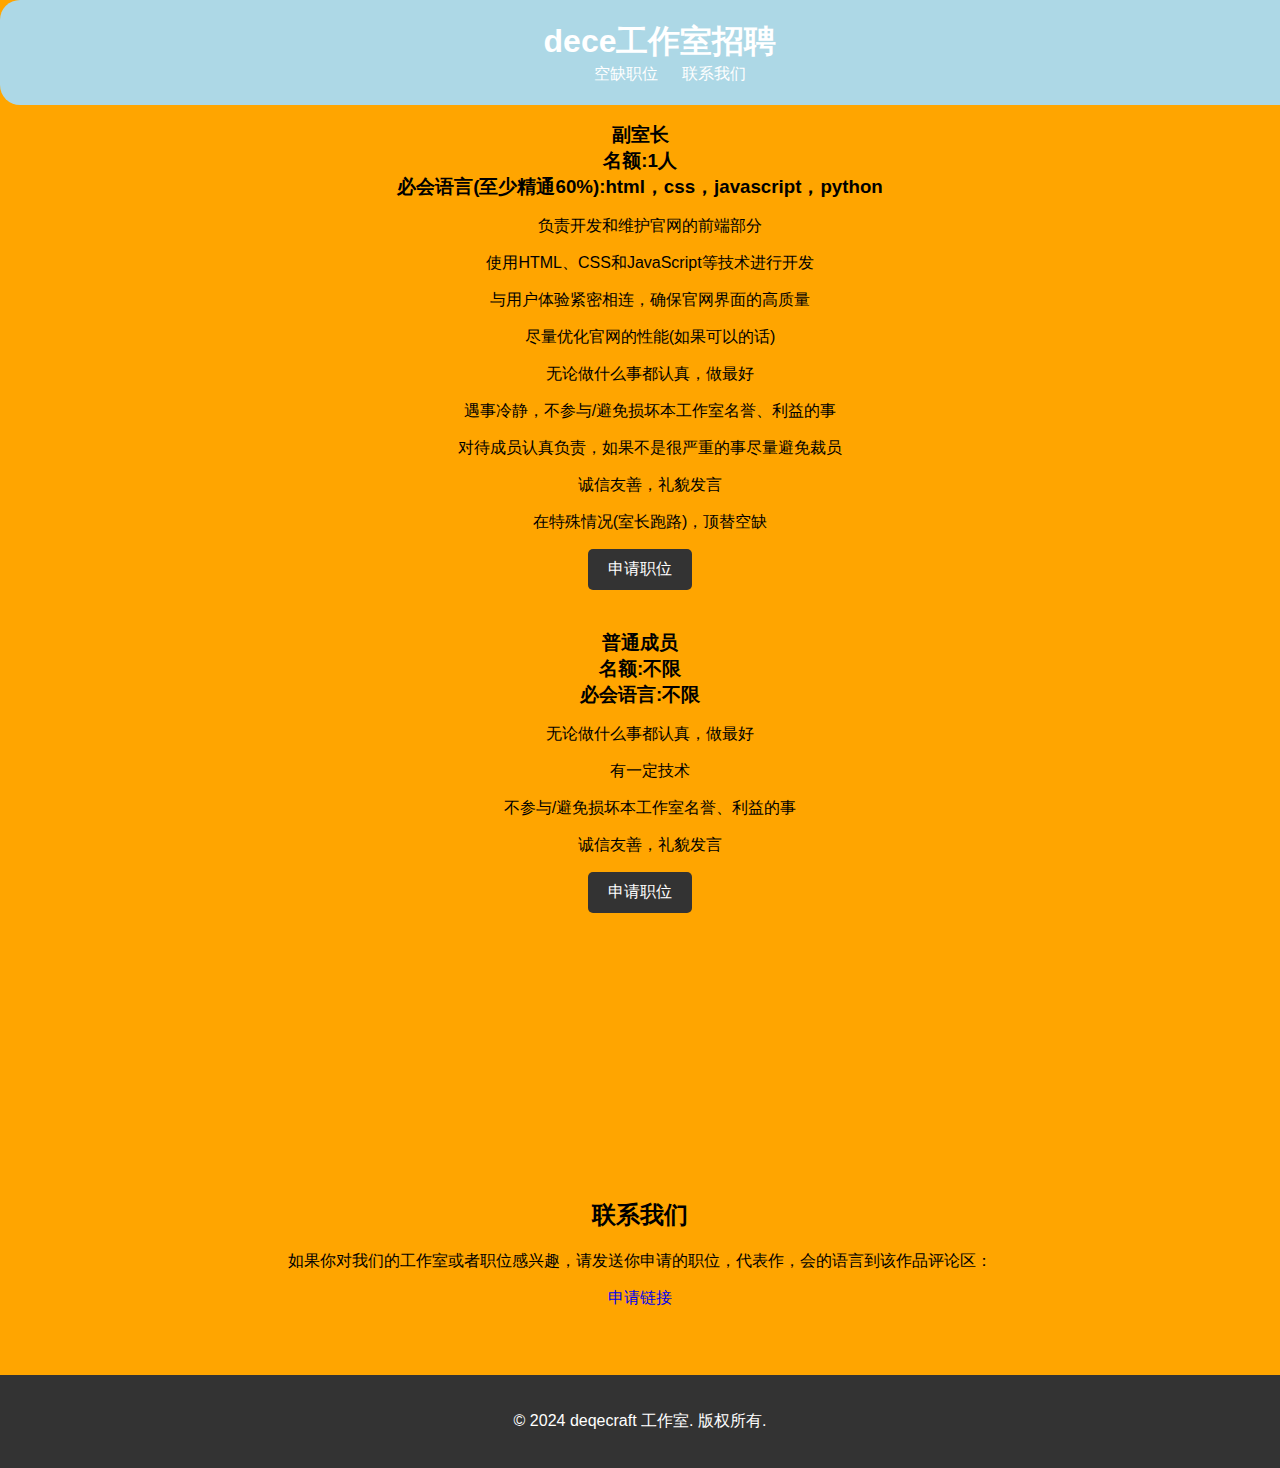
<file: recruit.html>
<!DOCTYPE html>
<html lang="en">
<head>
  <meta charset="UTF-8">
  <meta name="viewport" content="width=device-width, initial-scale=1.0">
  <title>dece工作室招聘</title>
  	<link type="text/css"  rel="shortcut icon" href="static/image/logo.png">
  <style>
    body {
      font-family: Arial, sans-serif;
      margin: 0;
      padding: 0;
      background-color:orange;
    }

    header {
      background-color: lightblue;
      color: #fff;
      padding: 20px;
      text-align: center;
      border-radius: 20px 20px 20px 20px;
    }

    h1 {
      margin: 0;
    }

    nav ul {
      list-style-type: none;
      margin: 0;
      padding: 0;
    }

    nav ul li {
      display: inline-block;
      margin-left: 20px;
    }

    nav ul li a {
      color: #fff;
      text-decoration: none;
    }

    section {
      padding: 50px;
    }

    h2 {
      margin-bottom: 20px;
    }

    .position {
      margin-bottom: 40px;
    }

    .position h3 {
      margin: 0;
    }

    .position ul {
      margin-top: 10px;
      padding-left: 20px;
    }

    .position ul li {
      margin-bottom: 10px;
    }

    a.apply-button {
      display: inline-block;
      padding: 10px 20px;
      background-color: #333;
      color: #fff;
      text-decoration: none;
      border-radius: 5px;
      transition: background-color 0.3s;
    }

    a.apply-button:hover {
      background-color: #555;
    }

    footer {
      background-color: #333;
      color: #fff;
      padding: 20px;
      text-align: center;
    }
    div,h2,h3,#v{
        text-align:center;
    }
    .navbar {
      position: fixed;
      top: 0;
      left: 0;
      width: 100%;
      z-index: 999;
    }


  </style>
</head>
<body>
  <header class="navbar">
    <h1>dece工作室招聘</h1>
    <nav>
      <ul>
        <li><a href="#positions">空缺职位</a></li>
        <li><a href="#contact">联系我们</a></li>
      </ul>
    </nav>
  </header>


  <section id="positions">
    <h2>空缺职位</h2>
    <div class="position">
      <h3>副室长</h3>
      <h3>名额:1人</h3>
      <h3>必会语言(至少精通60%):html，css，javascript，python</h3>
      <ul>
        <p>负责开发和维护官网的前端部分</p>
        <p>使用HTML、CSS和JavaScript等技术进行开发</p>
        <p>与用户体验紧密相连，确保官网界面的高质量</p>
        <p>尽量优化官网的性能(如果可以的话)</p>
        <p>无论做什么事都认真，做最好</p>
        <p>遇事冷静，不参与/避免损坏本工作室名誉、利益的事</p>
        <p>对待成员认真负责，如果不是很严重的事尽量避免裁员</p>
        <p>诚信友善，礼貌发言</p>
        <p>在特殊情况(室长跑路)，顶替空缺</p>
      </ul>
      <a href="#contact" class="apply-button">申请职位</a>
    </div>

    <div class="position">
      <h3>普通成员</h3>
      <h3>名额:不限</h3>
      <h3>必会语言:不限</h3>
      <ul>
        <p>无论做什么事都认真，做最好</p>
        <p>有一定技术</p>
        <p>不参与/避免损坏本工作室名誉、利益的事</p>
        <p>诚信友善，礼貌发言</p>
      </ul>
      <a href="#contact" class="apply-button">申请职位</a>
    </div>

  </section><br><br><br><br><br><br><br>

  <section id="contact" style="text-align:center">
    <h2>联系我们</h2>
    <p>如果你对我们的工作室或者职位感兴趣，请发送你申请的职位，代表作，会的语言到该作品评论区：</p>
    <p><a style="text-decoration: none;"  target="_blank" href="https://code.xueersi.com/home/project/detail?lang=code&pid=50400314&version=offline&form=python&langType=python">申请链接</a></p>
  </section>

  <footer>
    <p>&copy; 2024 deqecraft 工作室. 版权所有.</p>
  </footer>
  <script>
        const navbar = document.querySelector('.navbar');
        const navbarOffsetTop = navbar.offsetTop;
        
        window.addEventListener('scroll', () => {
          if (window.pageYOffset >= navbarOffsetTop) {
            navbar.classList.add('fixed');
          } else {
            navbar.classList.remove('fixed');
          }
        });
  </script>
</body>
</html>
</file>
